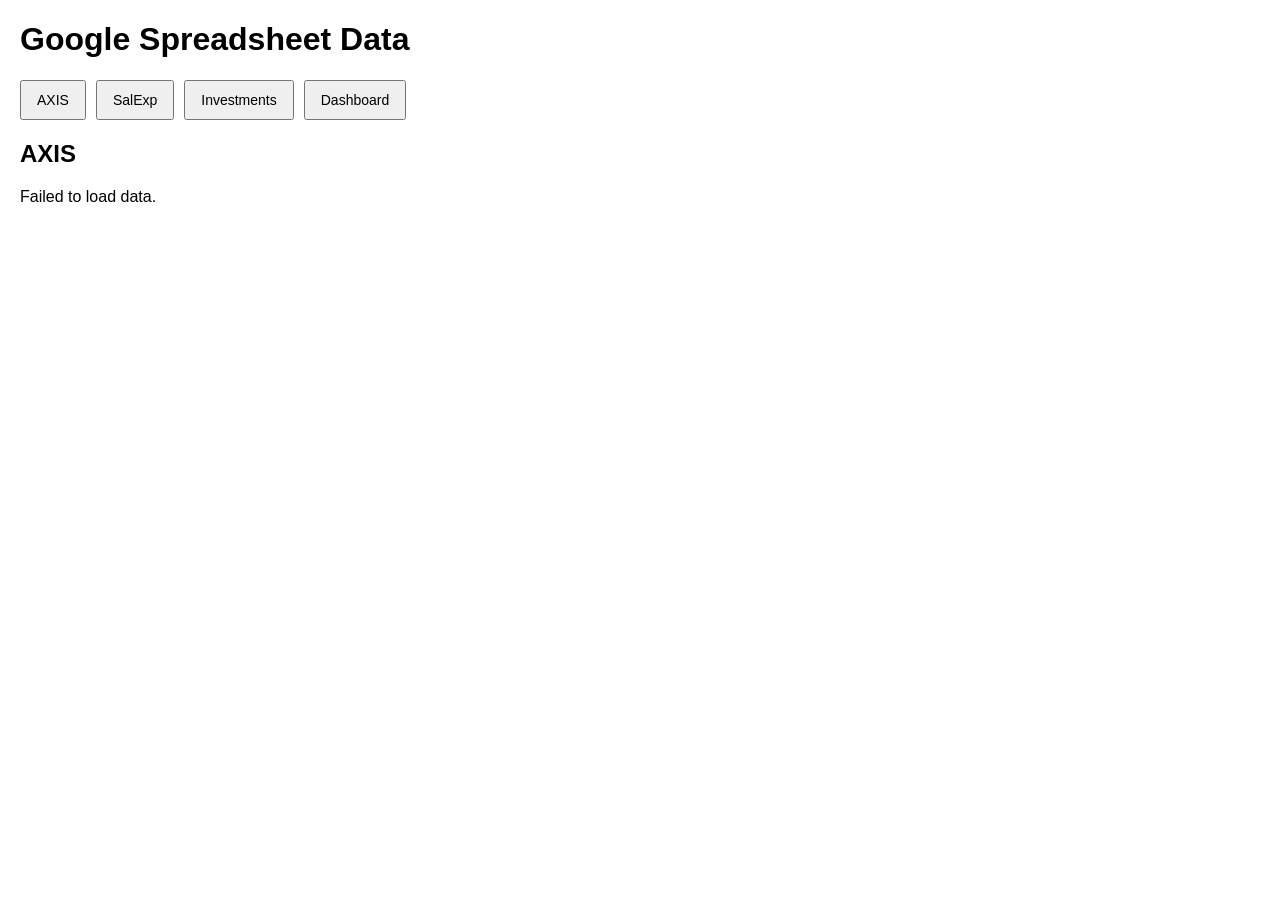
<file: index.html>
<!DOCTYPE html>
<html lang="en">
<head>
    <meta charset="UTF-8">
    <meta name="viewport" content="width=device-width, initial-scale=1.0">
    <title>Google Spreadsheet Data</title>
    <style>
        body {
            font-family: Arial, sans-serif;
            margin: 20px;
        }
        table {
            width: 100%;
            border-collapse: collapse;
            margin-top: 20px;
        }
        th, td {
            border: 1px solid #ddd;
            padding: 8px;
            text-align: left;
        }
        th {
            background-color: #f4f4f4;
        }
        #buttons {
            margin-bottom: 20px;
        }
        button {
            margin-right: 10px;
            padding: 10px 15px;
            font-size: 14px;
            cursor: pointer;
        }
    </style>
</head>
<body>
    <h1>Google Spreadsheet Data</h1>
    <div id="buttons"></div>
    <div id="sheet-title"></div>
    <div id="table-container">Loading...</div>
    <script src="script.js"></script>
</body>
</html>
</file>
